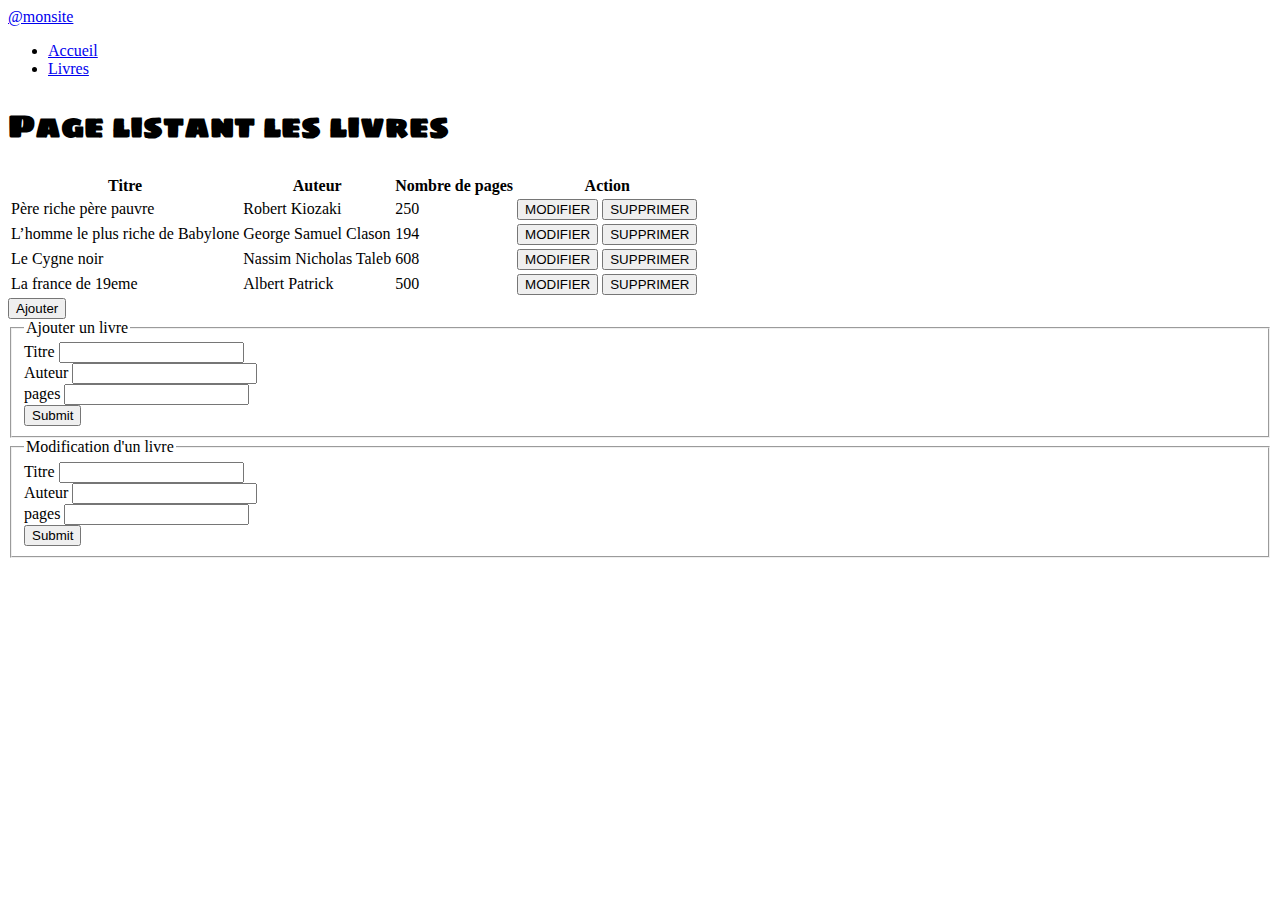
<file: serveur/siteclient/livres.html>
<!DOCTYPE html>
<html lang="en">
<head>
    <meta charset="UTF-8">
    <meta name="viewport" content="width=device-width, initial-scale=1.0">
    <link rel="stylesheet" href="https://bootswatch.com/5/cosmo/bootstrap.min.css">
    <link rel="stylesheet" href="main.css">
    <link href="https://fonts.googleapis.com/css2?family=Sigmar+One&display=swap" rel="stylesheet">
    <title>Document</title>
</head>
<body>
    <nav class="navbar navbar-expand-lg bg-primary" data-bs-theme="dark">
  <div class="container-fluid">
    <a class="navbar-brand" href="index.html">@monsite</a>
    <div class="collapse navbar-collapse" id="navbarColor01">
      <ul class="navbar-nav me-auto">
        <li class="nav-item">
          <a class="nav-link active" href="index.html">Accueil</a>
         </li>
         <li class="nav-item">
          <a class="nav-link active" href="livres.html">Livres</a>
         </li>
       </ul>
      </div>
    </nav>
    <div class="container">
    <h1 class="border border-dark m-3 p-1 rounded text-center  bg-primary text-white">Page listant les livres</h1>
    <div>
        <table class="table text-center monTableau" id="tableauLivres">
            <thead>
            <tr class="table-dark">
                <th>Titre</th>
                <th>Auteur</th>
                <th>Nombre de pages</th>
                <th colspan="2">Action</th>
            </tr>
        </thead>
        <tbody>
        </tbody>
        </table>
        <button onClick ="ajoutFormulaire()" class="btn btn-success w-100">Ajouter</button>
    </div>

    <form id="ajoutForm" class="d-none">
    <fieldset>
 <legend>Ajouter un livre</legend>      
<div class="form-group">
    <label for="titre">Titre</label>
    <input type="text" class="form-control" id="titre">
</div>
    
 <div class="form-group">
    <label for="auteur">Auteur</label>
    <input type="text" class="form-control" id="auteur">
</div>
<div class="form-group">
    <label for="pages">pages</label>
    <input type="number" class="form-control" id="pages">
</div>

    <button id="validationFormAjout" class="btn btn-primary border-rounded  m-2">Submit</button>
</fieldset>
</form>
<form id="modifLivre" class="d-none">
    <fieldset>
 <legend>Modification d'un livre</legend>      
<div class="form-group">
    <label for="titre">Titre</label>
    <input type="text" class="form-control" id="titre">
</div>
    
 <div class="form-group">
    <label for="auteur">Auteur</label>
    <input type="text" class="form-control" id="auteur">
</div>
<div class="form-group">
    <label for="pages">pages</label>
    <input type="number" class="form-control" id="pages">
</div>
    <input type="hidden" id="identifiant" value="">
    <button id="validationFormModif" class="btn btn-primary border-rounded  m-2">Submit</button>
</fieldset>
</form>

</div>
    <script src="javascript/main.js"></script>
</body>
</html>
</file>
<file: serveur/siteclient/main.css>
.p_bgColorBlue{
background-color: rgb(103,172,218);
}
h1{
    font-family: 'Sigmar One', sans-serif;
}
</file>
